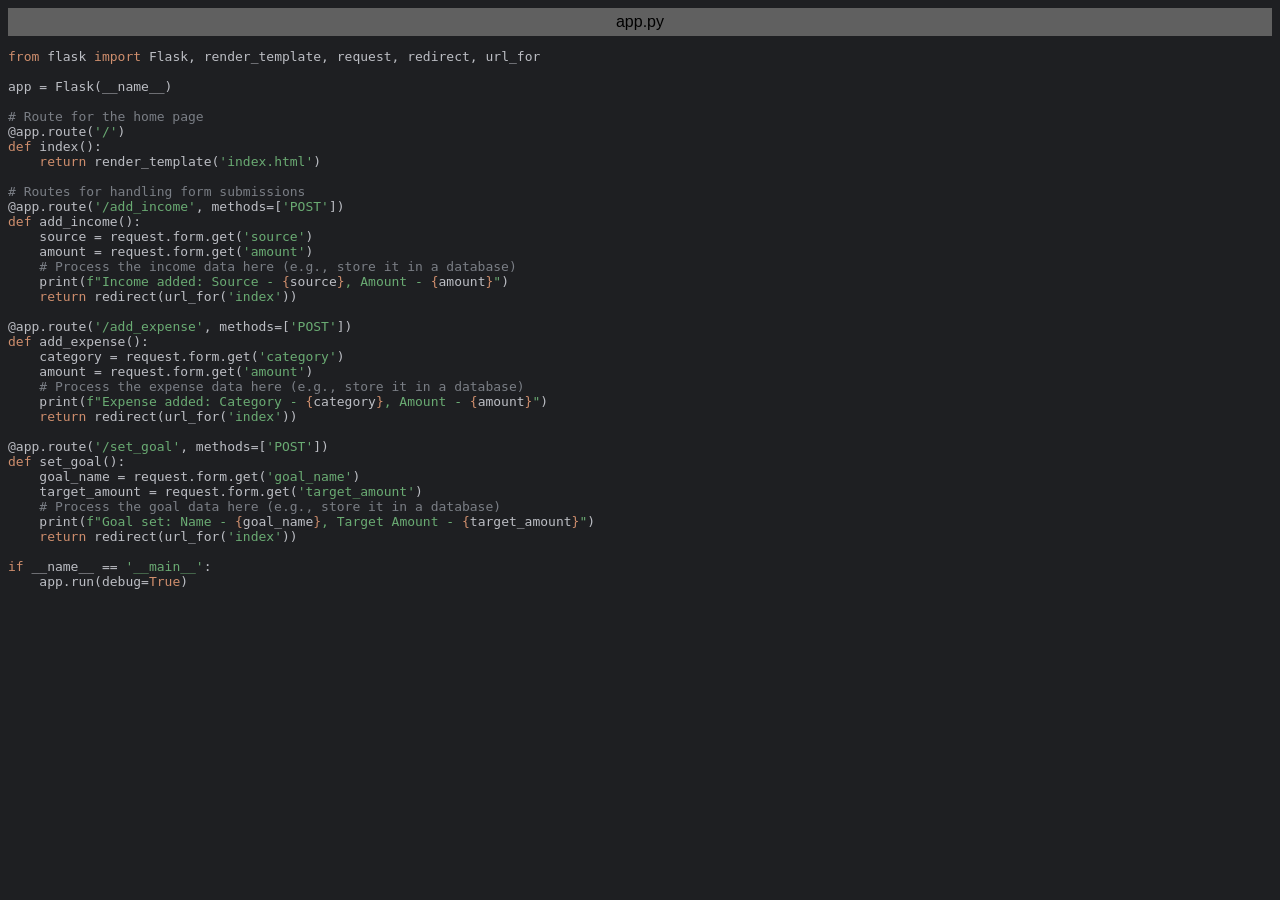
<file: WiseWallet_GUI/exportToHTML/app.py.html>
<html>
<head>
<title>app.py</title>
<meta http-equiv="Content-Type" content="text/html; charset=utf-8">
<style type="text/css">
.s0 { color: #cf8e6d;}
.s1 { color: #bcbec4;}
.s2 { color: #bcbec4;}
.s3 { color: #7a7e85;}
.s4 { color: #6aab73;}
</style>
</head>
<body bgcolor="#1e1f22">
<table CELLSPACING=0 CELLPADDING=5 COLS=1 WIDTH="100%" BGCOLOR="#606060" >
<tr><td><center>
<font face="Arial, Helvetica" color="#000000">
app.py</font>
</center></td></tr></table>
<pre><span class="s0">from </span><span class="s1">flask </span><span class="s0">import </span><span class="s1">Flask</span><span class="s2">, </span><span class="s1">render_template</span><span class="s2">, </span><span class="s1">request</span><span class="s2">, </span><span class="s1">redirect</span><span class="s2">, </span><span class="s1">url_for</span>

<span class="s1">app </span><span class="s2">= </span><span class="s1">Flask</span><span class="s2">(</span><span class="s1">__name__</span><span class="s2">)</span>

<span class="s3"># Route for the home page</span>
<span class="s2">@</span><span class="s1">app</span><span class="s2">.</span><span class="s1">route</span><span class="s2">(</span><span class="s4">'/'</span><span class="s2">)</span>
<span class="s0">def </span><span class="s1">index</span><span class="s2">():</span>
    <span class="s0">return </span><span class="s1">render_template</span><span class="s2">(</span><span class="s4">'index.html'</span><span class="s2">)</span>

<span class="s3"># Routes for handling form submissions</span>
<span class="s2">@</span><span class="s1">app</span><span class="s2">.</span><span class="s1">route</span><span class="s2">(</span><span class="s4">'/add_income'</span><span class="s2">, </span><span class="s1">methods</span><span class="s2">=[</span><span class="s4">'POST'</span><span class="s2">])</span>
<span class="s0">def </span><span class="s1">add_income</span><span class="s2">():</span>
    <span class="s1">source </span><span class="s2">= </span><span class="s1">request</span><span class="s2">.</span><span class="s1">form</span><span class="s2">.</span><span class="s1">get</span><span class="s2">(</span><span class="s4">'source'</span><span class="s2">)</span>
    <span class="s1">amount </span><span class="s2">= </span><span class="s1">request</span><span class="s2">.</span><span class="s1">form</span><span class="s2">.</span><span class="s1">get</span><span class="s2">(</span><span class="s4">'amount'</span><span class="s2">)</span>
    <span class="s3"># Process the income data here (e.g., store it in a database)</span>
    <span class="s1">print</span><span class="s2">(</span><span class="s4">f&quot;Income added: Source - </span><span class="s0">{</span><span class="s1">source</span><span class="s0">}</span><span class="s4">, Amount - </span><span class="s0">{</span><span class="s1">amount</span><span class="s0">}</span><span class="s4">&quot;</span><span class="s2">)</span>
    <span class="s0">return </span><span class="s1">redirect</span><span class="s2">(</span><span class="s1">url_for</span><span class="s2">(</span><span class="s4">'index'</span><span class="s2">))</span>

<span class="s2">@</span><span class="s1">app</span><span class="s2">.</span><span class="s1">route</span><span class="s2">(</span><span class="s4">'/add_expense'</span><span class="s2">, </span><span class="s1">methods</span><span class="s2">=[</span><span class="s4">'POST'</span><span class="s2">])</span>
<span class="s0">def </span><span class="s1">add_expense</span><span class="s2">():</span>
    <span class="s1">category </span><span class="s2">= </span><span class="s1">request</span><span class="s2">.</span><span class="s1">form</span><span class="s2">.</span><span class="s1">get</span><span class="s2">(</span><span class="s4">'category'</span><span class="s2">)</span>
    <span class="s1">amount </span><span class="s2">= </span><span class="s1">request</span><span class="s2">.</span><span class="s1">form</span><span class="s2">.</span><span class="s1">get</span><span class="s2">(</span><span class="s4">'amount'</span><span class="s2">)</span>
    <span class="s3"># Process the expense data here (e.g., store it in a database)</span>
    <span class="s1">print</span><span class="s2">(</span><span class="s4">f&quot;Expense added: Category - </span><span class="s0">{</span><span class="s1">category</span><span class="s0">}</span><span class="s4">, Amount - </span><span class="s0">{</span><span class="s1">amount</span><span class="s0">}</span><span class="s4">&quot;</span><span class="s2">)</span>
    <span class="s0">return </span><span class="s1">redirect</span><span class="s2">(</span><span class="s1">url_for</span><span class="s2">(</span><span class="s4">'index'</span><span class="s2">))</span>

<span class="s2">@</span><span class="s1">app</span><span class="s2">.</span><span class="s1">route</span><span class="s2">(</span><span class="s4">'/set_goal'</span><span class="s2">, </span><span class="s1">methods</span><span class="s2">=[</span><span class="s4">'POST'</span><span class="s2">])</span>
<span class="s0">def </span><span class="s1">set_goal</span><span class="s2">():</span>
    <span class="s1">goal_name </span><span class="s2">= </span><span class="s1">request</span><span class="s2">.</span><span class="s1">form</span><span class="s2">.</span><span class="s1">get</span><span class="s2">(</span><span class="s4">'goal_name'</span><span class="s2">)</span>
    <span class="s1">target_amount </span><span class="s2">= </span><span class="s1">request</span><span class="s2">.</span><span class="s1">form</span><span class="s2">.</span><span class="s1">get</span><span class="s2">(</span><span class="s4">'target_amount'</span><span class="s2">)</span>
    <span class="s3"># Process the goal data here (e.g., store it in a database)</span>
    <span class="s1">print</span><span class="s2">(</span><span class="s4">f&quot;Goal set: Name - </span><span class="s0">{</span><span class="s1">goal_name</span><span class="s0">}</span><span class="s4">, Target Amount - </span><span class="s0">{</span><span class="s1">target_amount</span><span class="s0">}</span><span class="s4">&quot;</span><span class="s2">)</span>
    <span class="s0">return </span><span class="s1">redirect</span><span class="s2">(</span><span class="s1">url_for</span><span class="s2">(</span><span class="s4">'index'</span><span class="s2">))</span>

<span class="s0">if </span><span class="s1">__name__ </span><span class="s2">== </span><span class="s4">'__main__'</span><span class="s2">:</span>
    <span class="s1">app</span><span class="s2">.</span><span class="s1">run</span><span class="s2">(</span><span class="s1">debug</span><span class="s2">=</span><span class="s0">True</span><span class="s2">)</span>
</pre>
</body>
</html>
</file>
